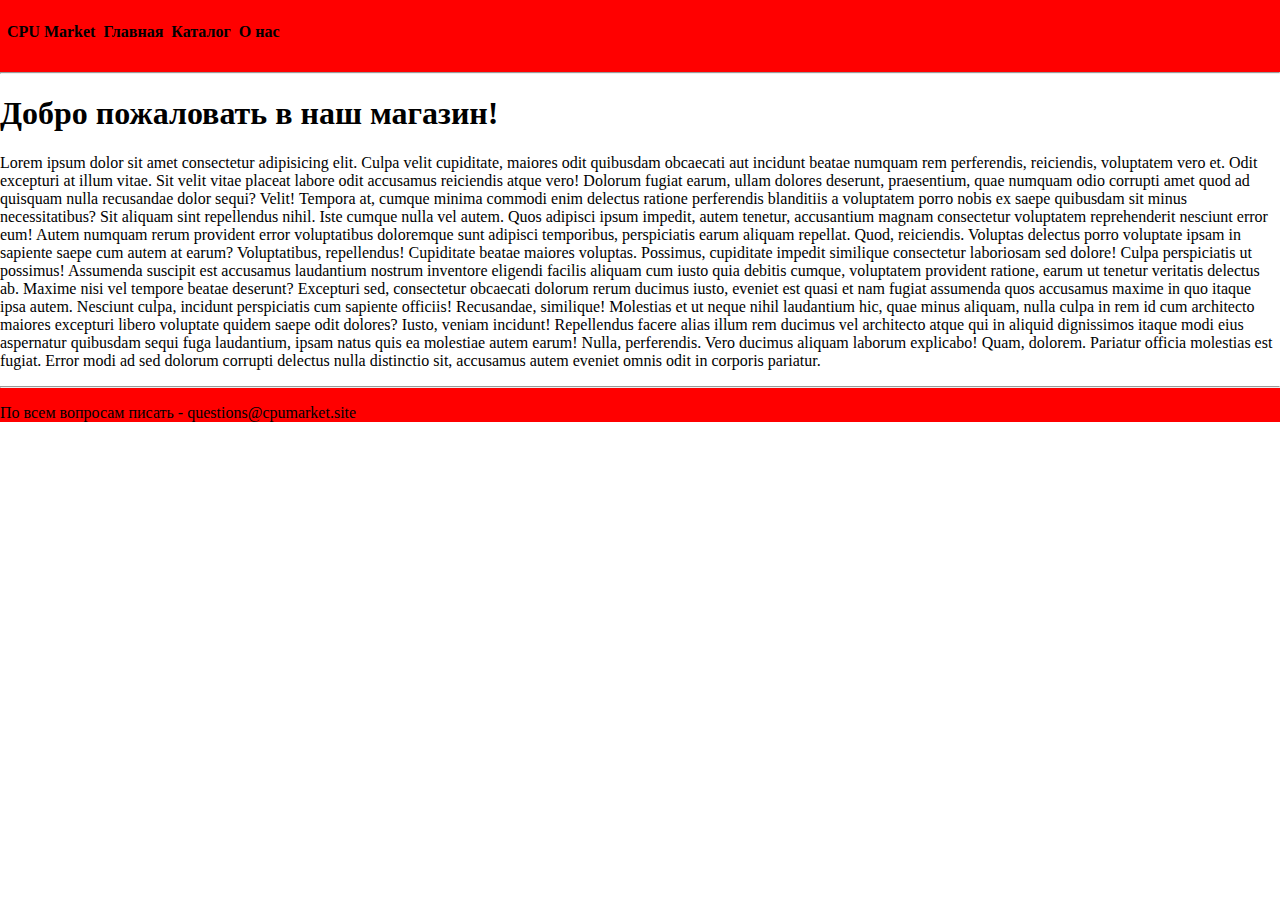
<file: index.html>
<!DOCTYPE HTML>
<html lang="ru">
    <head>
        <meta charset="utf-8">
        <meta http-equiv="Content-Type" content="text/html; charset=utf-8">
		<meta http-equiv="content-language" content="ru">
		<meta http-equiv="X-UA-Compatible" content="IE=edge">
		<meta http-equiv="cleartype" content="on">
		<meta http-equiv="Cache-Control" content="no-cache">
		<meta http-equiv="Pragma" content="no-cache">
		<meta name="viewport" content="width=device-width, initial-scale=1.0">
		<meta name="document-state" content="Static">
		<meta name="robots" content="all">
        <meta name="author" content="Ivan Bondarenko 11E-1">
        <link rel="stylesheet" type="text/css" href="style.css">
        <title>CPU Market | Главная</title>
    </head>
    <body>
        <div class="header-footer">
            <table cellspacing="6">
                <tr>
                    <th>
                        <p>CPU Market</p>
                    </th>
                    <th>
                        <a href="#">Главная</a>
                    </th>
                    <th>
                        <a href="catalog.html">Каталог</a>
                    </th>
                    <th>
                        <a href="about.html">О нас</a>
                    </th>
                </tr>
            </table>
            <hr>
        </div>
        <h1>Добро пожаловать в наш магазин!</h1>
        <p>Lorem ipsum dolor sit amet consectetur adipisicing elit. Culpa velit cupiditate, maiores odit quibusdam obcaecati aut incidunt beatae numquam rem perferendis, reiciendis, voluptatem vero et. Odit excepturi at illum vitae.
        Sit velit vitae placeat labore odit accusamus reiciendis atque vero! Dolorum fugiat earum, ullam dolores deserunt, praesentium, quae numquam odio corrupti amet quod ad quisquam nulla recusandae dolor sequi? Velit!
        Tempora at, cumque minima commodi enim delectus ratione perferendis blanditiis a voluptatem porro nobis ex saepe quibusdam sit minus necessitatibus? Sit aliquam sint repellendus nihil. Iste cumque nulla vel autem.
        Quos adipisci ipsum impedit, autem tenetur, accusantium magnam consectetur voluptatem reprehenderit nesciunt error eum! Autem numquam rerum provident error voluptatibus doloremque sunt adipisci temporibus, perspiciatis earum aliquam repellat. Quod, reiciendis.
        Voluptas delectus porro voluptate ipsam in sapiente saepe cum autem at earum? Voluptatibus, repellendus! Cupiditate beatae maiores voluptas. Possimus, cupiditate impedit similique consectetur laboriosam sed dolore! Culpa perspiciatis ut possimus!
        Assumenda suscipit est accusamus laudantium nostrum inventore eligendi facilis aliquam cum iusto quia debitis cumque, voluptatem provident ratione, earum ut tenetur veritatis delectus ab. Maxime nisi vel tempore beatae deserunt?
        Excepturi sed, consectetur obcaecati dolorum rerum ducimus iusto, eveniet est quasi et nam fugiat assumenda quos accusamus maxime in quo itaque ipsa autem. Nesciunt culpa, incidunt perspiciatis cum sapiente officiis!
        Recusandae, similique! Molestias et ut neque nihil laudantium hic, quae minus aliquam, nulla culpa in rem id cum architecto maiores excepturi libero voluptate quidem saepe odit dolores? Iusto, veniam incidunt!
        Repellendus facere alias illum rem ducimus vel architecto atque qui in aliquid dignissimos itaque modi eius aspernatur quibusdam sequi fuga laudantium, ipsam natus quis ea molestiae autem earum! Nulla, perferendis.
        Vero ducimus aliquam laborum explicabo! Quam, dolorem. Pariatur officia molestias est fugiat. Error modi ad sed dolorum corrupti delectus nulla distinctio sit, accusamus autem eveniet omnis odit in corporis pariatur.</p>
        <div class="header-footer">
            <hr>
            <p>По всем вопросам писать - questions@cpumarket.site</p>
        </div>
    </body>
</html>
</file>
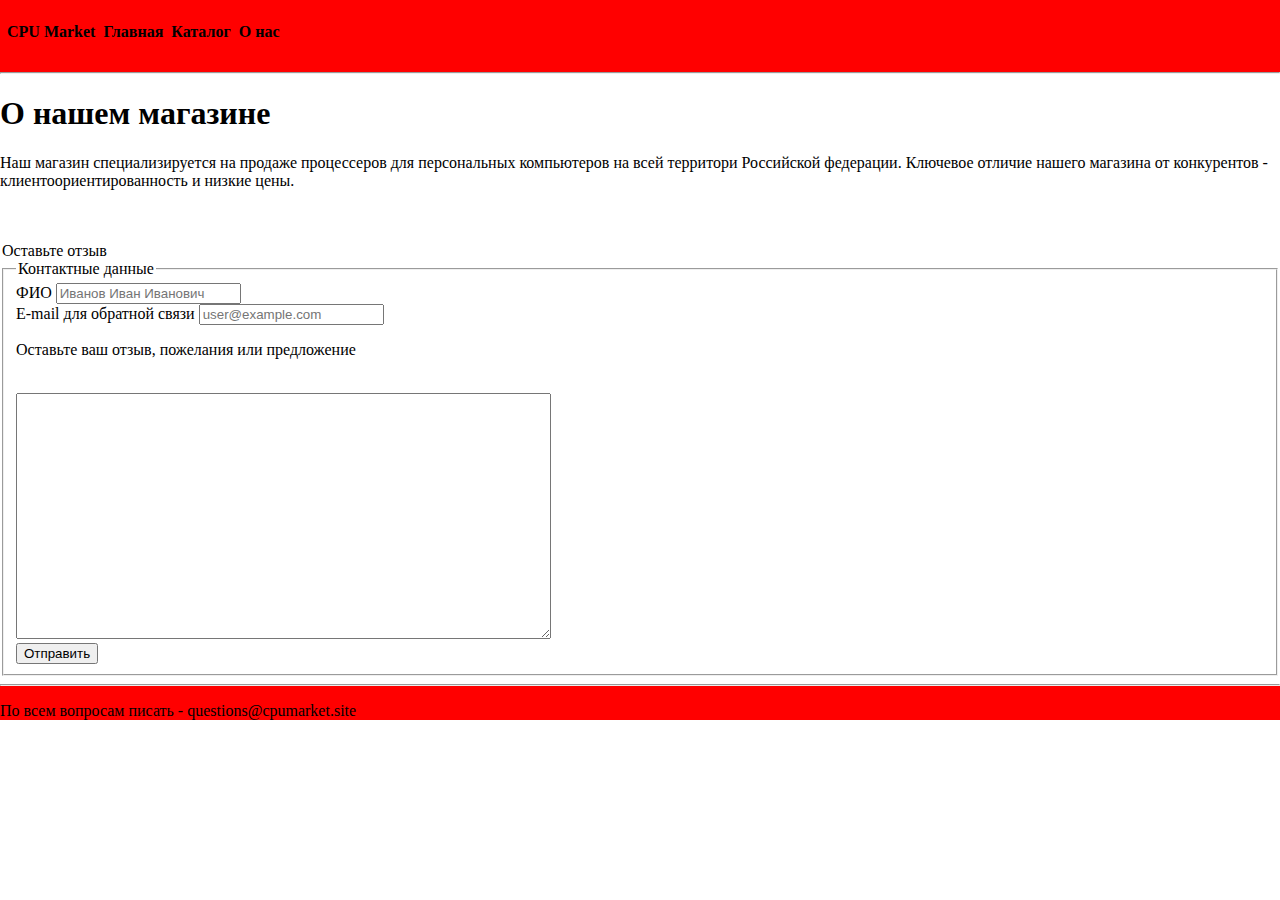
<file: about.html>
<!DOCTYPE HTML>
<html lang="ru">
    <head>
        <meta charset="utf-8">
        <meta http-equiv="Content-Type" content="text/html; charset=utf-8">
		<meta http-equiv="content-language" content="ru">
		<meta http-equiv="X-UA-Compatible" content="IE=edge">
		<meta http-equiv="cleartype" content="on">
		<meta http-equiv="Cache-Control" content="no-cache">
		<meta http-equiv="Pragma" content="no-cache">
		<meta name="viewport" content="width=device-width, initial-scale=1.0">
		<meta name="document-state" content="Static">
		<meta name="robots" content="all">
        <meta name="author" content="Ivan Bondarenko 11E-1">
        <link rel="stylesheet" type="text/css" href="style.css">
        <title>CPU Market | О нас</title>
    </head>
    <body>
        <div class="header-footer">
            <table cellspacing="6">
                <tr>
                    <th>
                        <p>CPU Market</p>
                    </th>
                    <th>
                        <a href="index.html">Главная</a>
                    </th>
                    <th>
                        <a href="catalog.html">Каталог</a>
                    </th>
                    <th>
                        <a href="about.html">О нас</a>
                    </th>
                </tr>
            </table>
            <hr>
        </div>
        <h1>О нашем магазине</h1>
        <p>Наш магазин специализируется на продаже процессеров для персональных компьютеров на всей территори Российской федерации. Ключевое отличие нашего магазина от конкурентов - клиентоориентированность и низкие цены.</p><br>
        <!-- Yandex map constructor link - https://yandex.ru/maps/?um=constructor%3A574f1908577468e089b0774fb879bdb1f8295220e13468acc26d9a7fe78e194c&source=constructorLink -->
        <script type="text/javascript" charset="utf-8" async src="https://api-maps.yandex.ru/services/constructor/1.0/js/?um=constructor%3A574f1908577468e089b0774fb879bdb1f8295220e13468acc26d9a7fe78e194c&amp;width=640&amp;height=360&amp;lang=ru_RU&amp;scroll=true"></script><br>
        <form action="#">
            <legend>Оставьте отзыв</legend>
            <fieldset>
            <legend>Контактные данные</legend>
                ФИО <input type="text" name="name" placeholder="Иванов Иван Иванович"><br>
                E-mail для обратной связи <input type="email" name="email" placeholder="user@example.com"><br>
                <p>Оставьте ваш отзыв, пожелания или предложение</p><br>
                <textarea name="review" id="" cols="64" rows="16"></textarea><br>
                <input type="submit" value="Отправить">
            </fieldset>
        </form>
        <div class="header-footer">
            <hr>
            <p>По всем вопросам писать - questions@cpumarket.site</p>
        </div>
    </body>
</html>
</file>
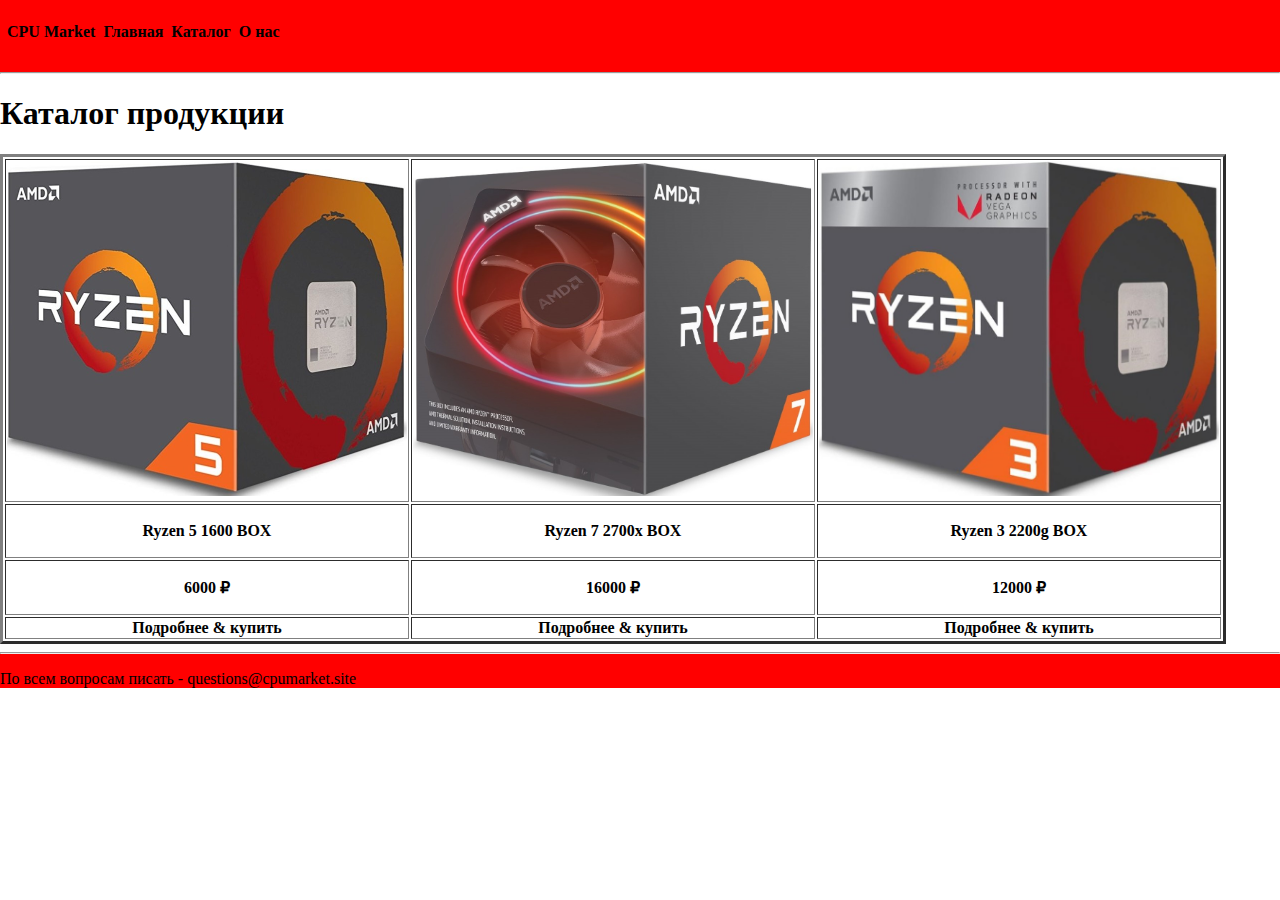
<file: catalog.html>
<!DOCTYPE HTML>
<html lang="ru">
    <head>
        <meta charset="utf-8">
        <meta http-equiv="Content-Type" content="text/html; charset=utf-8">
		<meta http-equiv="content-language" content="ru">
		<meta http-equiv="X-UA-Compatible" content="IE=edge">
		<meta http-equiv="cleartype" content="on">
		<meta http-equiv="Cache-Control" content="no-cache">
		<meta http-equiv="Pragma" content="no-cache">
		<meta name="viewport" content="width=device-width, initial-scale=1.0">
		<meta name="document-state" content="Static">
		<meta name="robots" content="all">
        <meta name="author" content="Ivan Bondarenko 11E-1">
        <link rel="stylesheet" type="text/css" href="style.css">
        <title>CPU Market | Каталог</title>
    </head>
    <body>
        <div class="header-footer">
            <table cellspacing="6">
                <tr>
                    <th>
                        <p>CPU Market</p>
                    </th>
                    <th>
                        <a href="index.html">Главная</a>
                    </th>
                    <th>
                        <a href="catalog.html">Каталог</a>
                    </th>
                    <th>
                        <a href="about.html">О нас</a>
                    </th>
                </tr>
            </table>
            <hr>
        </div>
        <h1>Каталог продукции</h1>
        <table border="3">
            <tr>
                <th><img alt="Ryzen 5 1600 BOX image" src="cpuimg/ryzen51600box.jpg" width="400px" height="335px"></th>
                <th><img alt="Ryzen 7 2700x BOX image" src="cpuimg/ryzen72700xbox.jpg" width="400px" height="335px"></th>
                <th><img alt="Ryzen 3 2200g BOX image" src="cpuimg/ryzen32200gbox.jpg" width="400px" height="335px"></th>
            </tr>
            <tr>
                <th>
                    <p>Ryzen 5 1600 BOX</p>
                </th>
                <th>
                    <p>Ryzen 7 2700x BOX</p>
                </th>
                <th>
                    <p>Ryzen 3 2200g BOX</p>
                </th>
            </tr>
            <tr>
                <th>
                    <p>6000 &#8381;</p>
                </th>
                <th>
                    <p>16000 &#8381;</p>
                </th>
                <th>
                    <p>12000 &#8381;</p>
                </th>
            </tr>
            <tr>
                <th>
                    <a href="cpus/ryzen51600box.html">Подробнее & купить</a>
                </th>
                <th>
                    <a href="cpus/ryzen72700xbox.html">Подробнее & купить</a>
                </th>
                <th>
                    <a href="cpus/ryzen32200gbox.html">Подробнее & купить</a>
                </th>
            </tr>
        </table>
        <div class="header-footer">
            <hr>
            <p>По всем вопросам писать - questions@cpumarket.site</p>
        </div>
    </body>
</html>
</file>
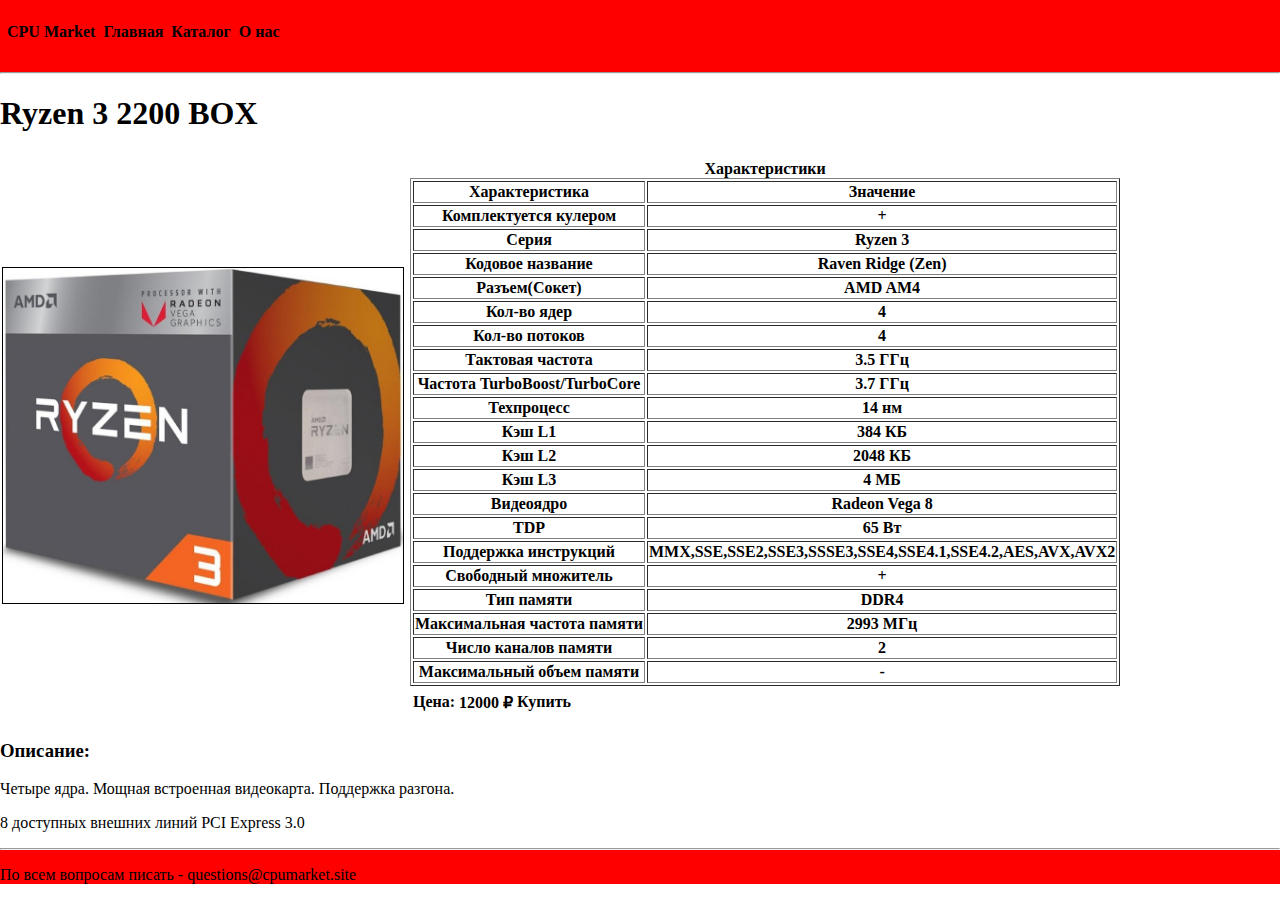
<file: cpus/ryzen32200gbox.html>
<!DOCTYPE HTML>
<html lang="ru">
    <head>
        <meta charset="utf-8">
        <meta http-equiv="Content-Type" content="text/html; charset=utf-8">
		<meta http-equiv="content-language" content="ru">
		<meta http-equiv="X-UA-Compatible" content="IE=edge">
		<meta http-equiv="cleartype" content="on">
		<meta http-equiv="Cache-Control" content="no-cache">
		<meta http-equiv="Pragma" content="no-cache">
		<meta name="viewport" content="width=device-width, initial-scale=1.0">
		<meta name="document-state" content="Static">
		<meta name="robots" content="all">
        <meta name="author" content="Ivan Bondarenko 11E-1">
        <link rel="stylesheet" type="text/css" href="../style.css">
        <title>CPU Market | Ryzen 3 2200g BOX</title>
    </head>
    <body>
        <div class="header-footer">
            <table cellspacing="6">
                <tr>
                    <th>
                        <p>CPU Market</p>
                    </th>
                    <th>
                        <a href="../index.html">Главная</a>
                    </th>
                    <th>
                        <a href="../catalog.html">Каталог</a>
                    </th>
                    <th>
                        <a href="../about.html">О нас</a>
                    </th>
                </tr>
            </table>
            <hr>
        </div>
        <h1>Ryzen 3 2200 BOX</h1>
        <table>
            <tr>
                <th><img src="../cpuimg/ryzen32200gbox.jpg" alt="Ryzen 3 2200g BOX image" width="400px" height="335px" class="product-img"></th>
                <th>
                    <table>
                        <tr>
                            <th>
                                <table border="1">
                                    <caption>Характеристики</caption>
                                    <tr>
                                        <th>Характеристика</th>
                                        <th>Значение</th>
                                    </tr>
                                    <tr>
                                        <th>Комплектуется кулером</th>
                                        <th>+</th>
                                    </tr>
                                    <tr>
                                        <th>Серия</th>
                                        <th>Ryzen 3</th>
                                    </tr>
                                    <tr>
                                        <th>Кодовое название</th>
                                        <th>Raven Ridge (Zen)</th>
                                    </tr>
                                    <tr>
                                        <th>Разъем(Сокет)</th>
                                        <th>AMD AM4</th>
                                    </tr>
                                    <tr>
                                        <th>Кол-во ядер</th>
                                        <th>4</th>
                                    </tr>
                                    <tr>
                                        <th>Кол-во потоков</th>
                                        <th>4</th>
                                    </tr>
                                    <tr>
                                        <th>Тактовая частота</th>
                                        <th>3.5 ГГц</th>
                                    </tr>
                                    <tr>
                                        <th>Частота TurboBoost/TurboCore</th>
                                        <th>3.7 ГГц</th>
                                    </tr>
                                    <tr>
                                        <th>Техпроцесс</th>
                                        <th>14 нм</th>
                                    </tr>
                                    <tr>
                                        <th>Кэш L1</th>
                                        <th>384 КБ</th>
                                    </tr>
                                    <tr>
                                        <th>Кэш L2</th>
                                        <th>2048 КБ</th>
                                    </tr>
                                    <tr>
                                        <th>Кэш L3</th>
                                        <th>4 МБ</th>
                                    </tr>
                                    <tr>
                                        <th>Видеоядро</th>
                                        <th>Radeon Vega 8</th>
                                    </tr>
                                    <tr>
                                        <th>TDP</th>
                                        <th>65 Вт</th>
                                    </tr>
                                    <tr>
                                        <th>Поддержка инструкций</th>
                                        <th>MMX,SSE,SSE2,SSE3,SSSE3,SSE4,SSE4.1,SSE4.2,AES,AVX,AVX2</th>
                                    </tr>
                                    <tr>
                                        <th>Свободный множитель</th>
                                        <th>+</th>
                                    </tr>
                                    <tr>
                                        <th>Тип памяти</th>
                                        <th>DDR4</th>
                                    </tr>
                                    <tr>
                                        <th>Максимальная частота памяти</th>
                                        <th>2993 МГц</th>
                                    </tr>
                                    <tr>
                                        <th>Число каналов памяти</th>
                                        <th>2</th>
                                    </tr>
                                    <tr>
                                        <th>Максимальный объем памяти</th>
                                        <th>-</th>
                                    </tr>
                                </table>
                            </th>
                        </tr>
                        <tr>
                            <th>
                                <table>
                                    <tr>
                                        <th>
                                            Цена:
                                        </th>
                                        <th>12000 &#8381;</th>
                                        <th><a href="../buy/ryzen32200gbox.html">Купить</a></th>
                                    </tr>
                                </table>
                            </th>
                        </tr>
                    </table>
                </th>
            </tr>
        </table>
        <h3>Описание:</h3>
        <p>Четыре ядра. Мощная встроенная видеокарта. Поддержка разгона.</p>
        <p>8 доступных внешних линий PCI Express 3.0</p>
        <div class="header-footer">
            <hr>
            <p>По всем вопросам писать - questions@cpumarket.site</p>
        </div>
    </body>
</html>
</file>
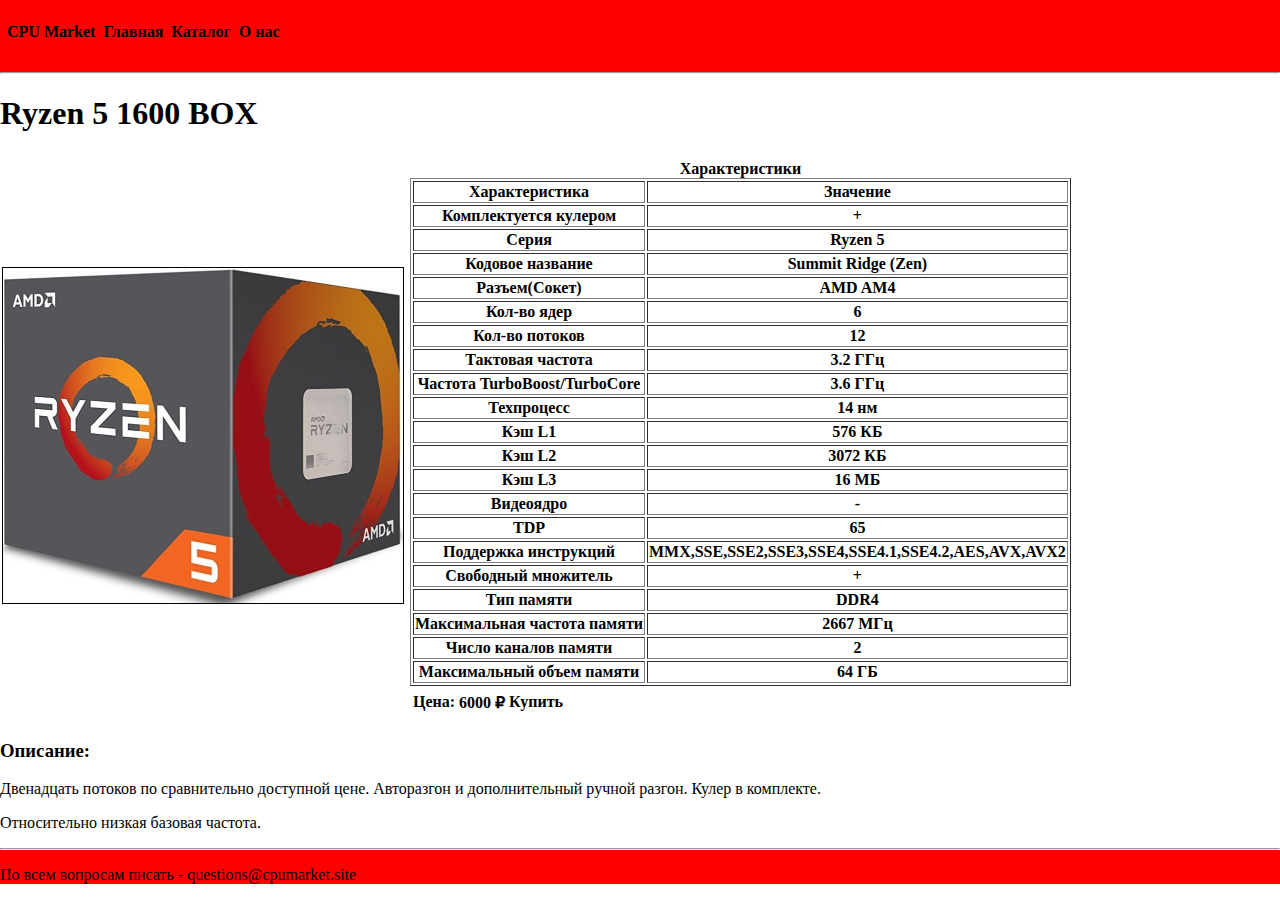
<file: cpus/ryzen51600box.html>
<!DOCTYPE HTML>
<html lang="ru">
    <head>
        <meta charset="utf-8">
        <meta http-equiv="Content-Type" content="text/html; charset=utf-8">
		<meta http-equiv="content-language" content="ru">
		<meta http-equiv="X-UA-Compatible" content="IE=edge">
		<meta http-equiv="cleartype" content="on">
		<meta http-equiv="Cache-Control" content="no-cache">
		<meta http-equiv="Pragma" content="no-cache">
		<meta name="viewport" content="width=device-width, initial-scale=1.0">
		<meta name="document-state" content="Static">
		<meta name="robots" content="all">
        <meta name="author" content="Ivan Bondarenko 11E-1">
        <link rel="stylesheet" type="text/css" href="../style.css">
        <title>CPU Market | Ryzen 5 1600 BOX</title>
    </head>
    <body>
        <div class="header-footer">
            <table cellspacing="6">
                <tr>
                    <th>
                        <p>CPU Market</p>
                    </th>
                    <th>
                        <a href="../index.html">Главная</a>
                    </th>
                    <th>
                        <a href="../catalog.html">Каталог</a>
                    </th>
                    <th>
                        <a href="../about.html">О нас</a>
                    </th>
                </tr>
            </table>
            <hr>
        </div>
        <h1>Ryzen 5 1600 BOX</h1>
        <table>
            <tr>
                <th><img src="../cpuimg/ryzen51600box.jpg" alt="Ryzen 5 1600 BOX image" width="400px" height="335px" class="product-img"></th>
                <th>
                    <table>
                        <tr>
                            <th>
                                <table border="1">
                                    <caption>Характеристики</caption>
                                    <tr>
                                        <th>Характеристика</th>
                                        <th>Значение</th>
                                    </tr>
                                    <tr>
                                        <th>Комплектуется кулером</th>
                                        <th>+</th>
                                    </tr>
                                    <tr>
                                        <th>Серия</th>
                                        <th>Ryzen 5</th>
                                    </tr>
                                    <tr>
                                        <th>Кодовое название</th>
                                        <th>Summit Ridge (Zen)</th>
                                    </tr>
                                    <tr>
                                        <th>Разъем(Сокет)</th>
                                        <th>AMD AM4</th>
                                    </tr>
                                    <tr>
                                        <th>Кол-во ядер</th>
                                        <th>6</th>
                                    </tr>
                                    <tr>
                                        <th>Кол-во потоков</th>
                                        <th>12</th>
                                    </tr>
                                    <tr>
                                        <th>Тактовая частота</th>
                                        <th>3.2 ГГц</th>
                                    </tr>
                                    <tr>
                                        <th>Частота TurboBoost/TurboCore</th>
                                        <th>3.6 ГГц</th>
                                    </tr>
                                    <tr>
                                        <th>Техпроцесс</th>
                                        <th>14 нм</th>
                                    </tr>
                                    <tr>
                                        <th>Кэш L1</th>
                                        <th>576 КБ</th>
                                    </tr>
                                    <tr>
                                        <th>Кэш L2</th>
                                        <th>3072 КБ</th>
                                    </tr>
                                    <tr>
                                        <th>Кэш L3</th>
                                        <th>16 МБ</th>
                                    </tr>
                                    <tr>
                                        <th>Видеоядро</th>
                                        <th>-</th>
                                    </tr>
                                    <tr>
                                        <th>TDP</th>
                                        <th>65</th>
                                    </tr>
                                    <tr>
                                        <th>Поддержка инструкций</th>
                                        <th>MMX,SSE,SSE2,SSE3,SSE4,SSE4.1,SSE4.2,AES,AVX,AVX2</th>
                                    </tr>
                                    <tr>
                                        <th>Свободный множитель</th>
                                        <th>+</th>
                                    </tr>
                                    <tr>
                                        <th>Тип памяти</th>
                                        <th>DDR4</th>
                                    </tr>
                                    <tr>
                                        <th>Максимальная частота памяти</th>
                                        <th>2667 МГц</th>
                                    </tr>
                                    <tr>
                                        <th>Число каналов памяти</th>
                                        <th>2</th>
                                    </tr>
                                    <tr>
                                        <th>Максимальный объем памяти</th>
                                        <th>64 ГБ</th>
                                    </tr>
                                </table>
                            </th>
                        </tr>
                        <tr>
                            <th>
                                <table>
                                    <tr>
                                        <th>
                                            Цена:
                                        </th>
                                        <th>6000 &#8381;</th>
                                        <th><a href="../buy/ryzen51600box.html">Купить</a></th>
                                    </tr>
                                </table>
                            </th>
                        </tr>
                    </table>
                </th>
            </tr>
        </table>
        <h3>Описание:</h3>
        <p>Двенадцать потоков по сравнительно доступной цене. Авторазгон и дополнительный ручной разгон. Кулер в комплекте.</p>
        <p>Относительно низкая базовая частота.</p>
        <div class="header-footer">
            <hr>
            <p>По всем вопросам писать - questions@cpumarket.site</p>
        </div>
    </body>
</html>
</file>
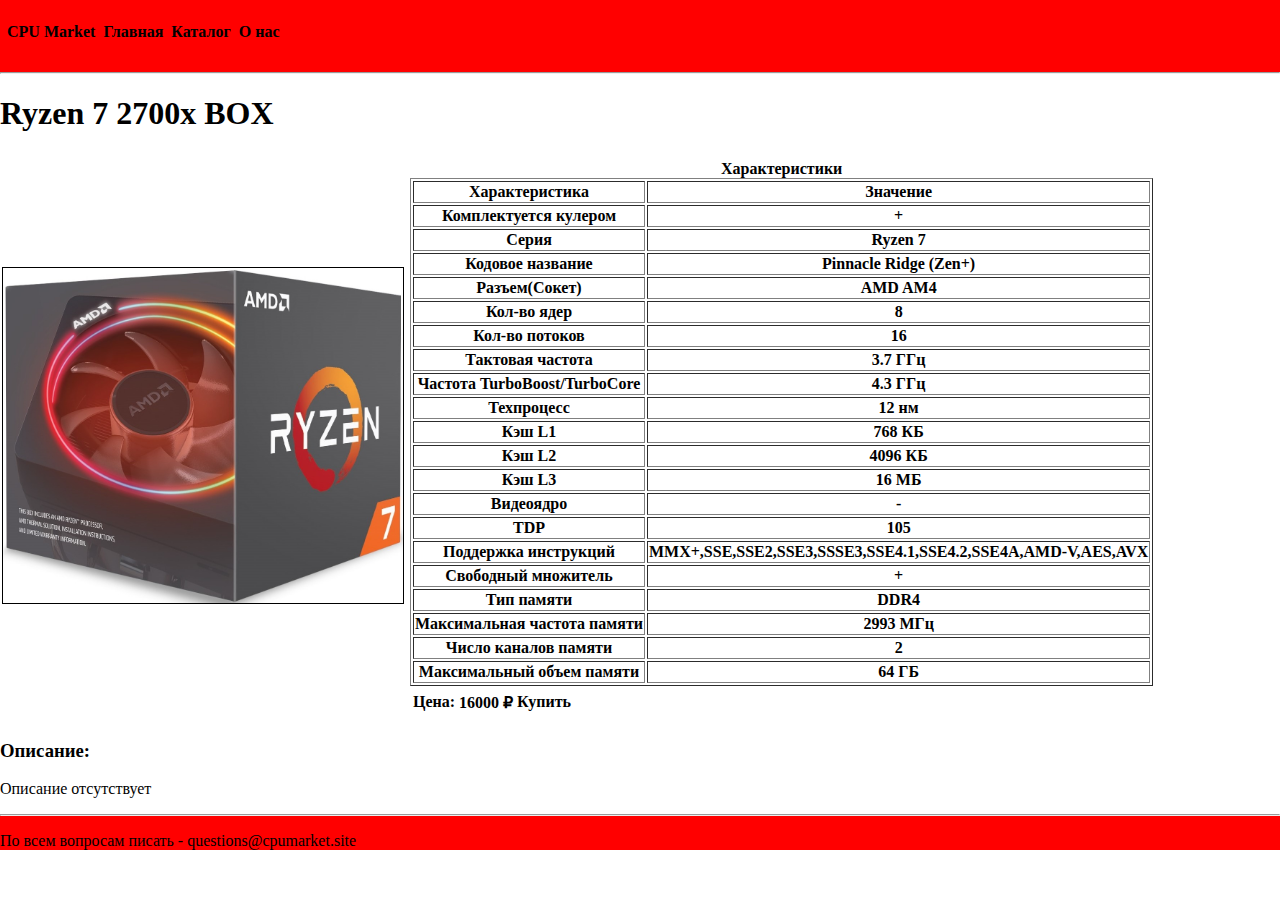
<file: cpus/ryzen72700xbox.html>
<!DOCTYPE HTML>
<html lang="ru">
    <head>
        <meta charset="utf-8">
        <meta http-equiv="Content-Type" content="text/html; charset=utf-8">
		<meta http-equiv="content-language" content="ru">
		<meta http-equiv="X-UA-Compatible" content="IE=edge">
		<meta http-equiv="cleartype" content="on">
		<meta http-equiv="Cache-Control" content="no-cache">
		<meta http-equiv="Pragma" content="no-cache">
		<meta name="viewport" content="width=device-width, initial-scale=1.0">
		<meta name="document-state" content="Static">
		<meta name="robots" content="all">
        <meta name="author" content="Ivan Bondarenko 11E-1">
        <link rel="stylesheet" type="text/css" href="../style.css">
        <title>CPU Market | Ryzen 7 2700x BOX</title>
    </head>
    <body>
        <div class="header-footer">
            <table cellspacing="6">
                <tr>
                    <th>
                        <p>CPU Market</p>
                    </th>
                    <th>
                        <a href="../index.html">Главная</a>
                    </th>
                    <th>
                        <a href="../catalog.html">Каталог</a>
                    </th>
                    <th>
                        <a href="../about.html">О нас</a>
                    </th>
                </tr>
            </table>
            <hr>
        </div>
        <h1>Ryzen 7 2700x BOX</h1>
        <table>
            <tr>
                <th><img src="../cpuimg/ryzen72700xbox.jpg" alt="Ryzen 7 2700x BOX image" width="400px" height="335px" class="product-img"></th>
                <th>
                    <table>
                        <tr>
                            <th>
                                <table border="1">
                                    <caption>Характеристики</caption>
                                    <tr>
                                        <th>Характеристика</th>
                                        <th>Значение</th>
                                    </tr>
                                    <tr>
                                        <th>Комплектуется кулером</th>
                                        <th>+</th>
                                    </tr>
                                    <tr>
                                        <th>Серия</th>
                                        <th>Ryzen 7</th>
                                    </tr>
                                    <tr>
                                        <th>Кодовое название</th>
                                        <th>Pinnacle Ridge (Zen+)</th>
                                    </tr>
                                    <tr>
                                        <th>Разъем(Сокет)</th>
                                        <th>AMD AM4</th>
                                    </tr>
                                    <tr>
                                        <th>Кол-во ядер</th>
                                        <th>8</th>
                                    </tr>
                                    <tr>
                                        <th>Кол-во потоков</th>
                                        <th>16</th>
                                    </tr>
                                    <tr>
                                        <th>Тактовая частота</th>
                                        <th>3.7 ГГц</th>
                                    </tr>
                                    <tr>
                                        <th>Частота TurboBoost/TurboCore</th>
                                        <th>4.3 ГГц</th>
                                    </tr>
                                    <tr>
                                        <th>Техпроцесс</th>
                                        <th>12 нм</th>
                                    </tr>
                                    <tr>
                                        <th>Кэш L1</th>
                                        <th>768 КБ</th>
                                    </tr>
                                    <tr>
                                        <th>Кэш L2</th>
                                        <th>4096 КБ</th>
                                    </tr>
                                    <tr>
                                        <th>Кэш L3</th>
                                        <th>16 МБ</th>
                                    </tr>
                                    <tr>
                                        <th>Видеоядро</th>
                                        <th>-</th>
                                    </tr>
                                    <tr>
                                        <th>TDP</th>
                                        <th>105</th>
                                    </tr>
                                    <tr>
                                        <th>Поддержка инструкций</th>
                                        <th>MMX+,SSE,SSE2,SSE3,SSSE3,SSE4.1,SSE4.2,SSE4A,AMD-V,AES,AVX</th>
                                    </tr>
                                    <tr>
                                        <th>Свободный множитель</th>
                                        <th>+</th>
                                    </tr>
                                    <tr>
                                        <th>Тип памяти</th>
                                        <th>DDR4</th>
                                    </tr>
                                    <tr>
                                        <th>Максимальная частота памяти</th>
                                        <th>2993 МГц</th>
                                    </tr>
                                    <tr>
                                        <th>Число каналов памяти</th>
                                        <th>2</th>
                                    </tr>
                                    <tr>
                                        <th>Максимальный объем памяти</th>
                                        <th>64 ГБ</th>
                                    </tr>
                                </table>
                            </th>
                        </tr>
                        <tr>
                            <th>
                                <table>
                                    <tr>
                                        <th>
                                            Цена:
                                        </th>
                                        <th>16000 &#8381;</th>
                                        <th><a href="../buy/ryzen72700xbox.html">Купить</a></th>
                                    </tr>
                                </table>
                            </th>
                        </tr>
                    </table>
                </th>
            </tr>
        </table>
        <h3>Описание:</h3>
        <p>Описание отсутствует</p>
        <div class="header-footer">
            <hr>
            <p>По всем вопросам писать - questions@cpumarket.site</p>
        </div>
    </body>
</html>
</file>
<file: style.css>
body{
    margin: 0 auto;
}
.header-footer {
    background: red;
}
.product-img {
    outline: 1px solid;
} 
a{
    text-decoration: none;
    color: black;
}
</file>
